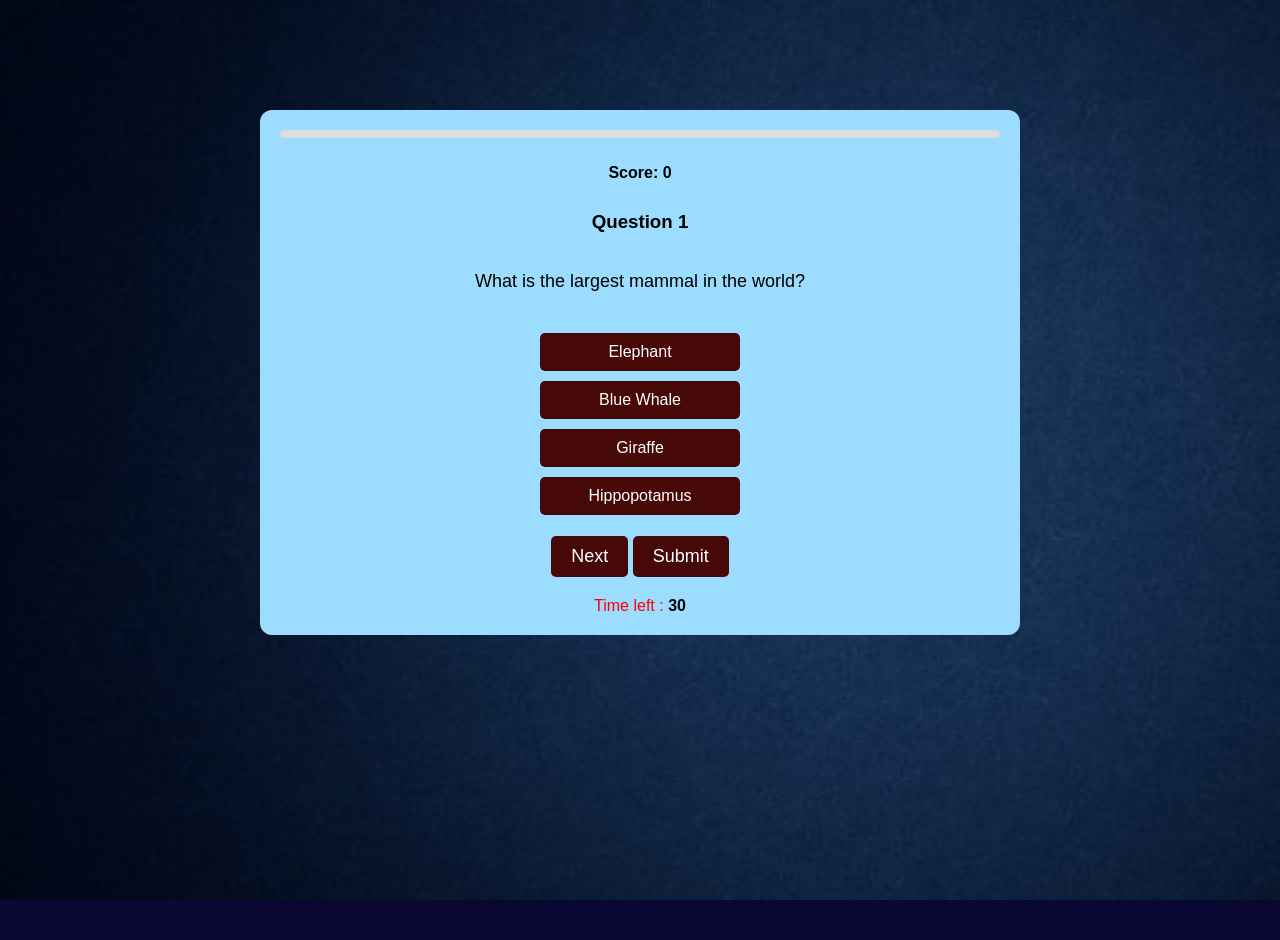
<file: web/q1.html>
<!DOCTYPE html>
<html lang="en">
<head>
    <meta charset="UTF-8">
    <meta name="viewport" content="width=device-width, initial-scale=1.0">
    <title>Q1</title>
    <link rel="stylesheet" href="style1.css">
</head>
<body>
    <div class="container">
        <div class="progress-container">
            <div id="progress-bar"></div>
        </div>
        <p id="score-text">Score: 0</p>
        <h3 id="number">Q1</h3>
        <div class="question" id="question">Lorem ipsum dolor sit amet consectetur adipisicing elit. 
            Id facilis xpedita repellendus libero!</div>
            <div class="options"><ul id="options">
                    <li><button id="option1">Lorem ipsum dolor sit</button></li>
                    <li><button id="option2">Lorem ipsum dolor sit</button></li>
                    <li><button id="option3">Lorem, ipsum dolor sit</button></li>
                    <li><button id="option4">Lorem, ipsum dolor sit</button></li>
                </ul>
            </div>
        <div class="next">
            <button id="next">Next</button>
            <button id="submit">Submit</button>
        </div>
            <div class="timer" id="t">Time left : <span id="time-left">30</span>
        </div> 
    </div>
    <script src="script3.js"></script>
</body>
</html>
</file>
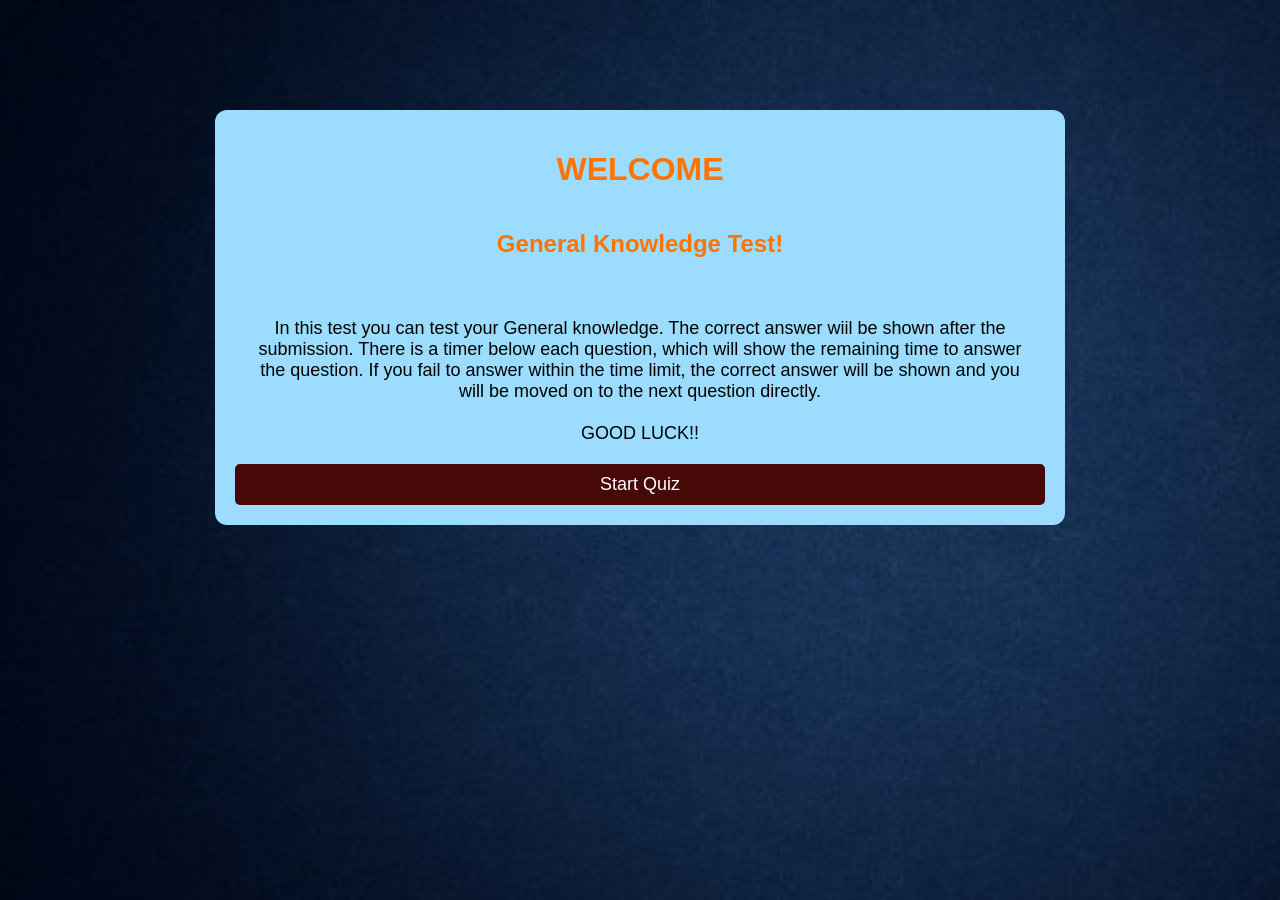
<file: web/WELCOME.html>
<!DOCTYPE html>
<html lang="en">
<head>
    <meta charset="UTF-8">
    <meta name="viewport" content="width=device-width, initial-scale=1.0">
    <title>Welcome</title>
    <link rel="stylesheet" href="style0.css">
</head>
<body>
    <div class="welcome"><h1>WELCOME</h1><h2>General Knowledge Test!</h2>
    <div class="welcome msg">In this test you can test your General knowledge. 
        The correct answer wiil be shown after the submission. There is a timer below each
        question, which will show the remaining time to answer the question.
        If you fail to answer within the time limit, the correct answer will be shown and you will be moved on to the next question directly.<br>
        <br>GOOD LUCK!!<br>
    </div>
    <button id="btn" onclick="window.location.href='q1.html';">Start Quiz</button>
    </div>
</body>
</html>
</file>
<file: web/style1.css>
body {
    display: flex;
    font-family: Arial, sans-serif;
    background-image: url(bg.jpg);
    background-size: cover;
    background-attachment: fixed;
    background-color: #0a0833;
    text-align: center;
    justify-content: center;
    align-items: center;
    margin: 0;
    padding: 20px;
    min-height: 100vh;
}
.container {
    display: flex;
    background: #9bdcff;
    min-width: 80vh;
    max-width: 90vh;
    max-height: 95vh;
    margin: auto;
    padding: 20px;
    flex-direction: column;
    color: rgb(0, 0, 0);
    text-align: center;
    justify-content: center;
    border-radius: 12px;
    margin-top: 90px;
}
    .question {
    display: flex;
    margin: auto;
    padding: 20px;
    color: rgb(0, 0, 0);
    text-align: center;
    justify-content: center;
    font-size: 18px;

    }
.options button {
    padding: 10px;
    margin: 5px;
    font-size: 16px;
    background-color: #470808;
    color: white;
    border: none;
    border-radius: 5px;
    cursor: pointer;
    min-width: 200px;
    max-width: fit-content;
}
#options{
    display: flex;
    flex-direction: column;
    align-items: center;
    list-style-type: none;
    padding: 0;
}
#options button:hover {
    background-color: #8fbbea;
    color : black;
    border-color: #470808;
    /* transition: all 0.1s ease-in-out; */
}

.progress-container {
    width: 100%;
    height: 8px;
    background-color: #ddd;
    border-radius: 7px;
    overflow: hidden;
    margin-bottom: 10px;
}

#progress-bar {
    height: 100%;
    width: 0%;
    background-color: green;
    transition: width 0.3s ease;
}

#score-text {
    font-weight: bold;
    margin-bottom: 10px;
}

.next button {
    padding: 10px 20px;
    font-size: 18px;
    background-color: #470808;
    color: white;
    border: none;
    border-radius: 5px;
    cursor: pointer;
}
.next button:hover {
    background-color: #8fbbea;
    color : black;
    border-color: #470808;
}

.timer {
    color: red;
    font-size: 16px;
    margin-top: 20px;
}
#time-left {
        font-weight: bold;
        color: rgb(1, 1, 1);
    }
</file>
<file: web/style0.css>
body {
    display: flex;
    font-family: Arial, sans-serif;
    background-image: url(bg.jpg);
    background-size: cover;
    background-attachment: fixed;
    background-color: #0a0833;
    text-align: center;
    justify-content: center;
    align-items: center;
    margin: 0;
    padding: 20px;
}
.welcome {

    display: flex;
    background: #9bdcff;
    max-width: 90vh;
    max-height: 80vh;
    margin: auto;
    padding: 20px;
    flex-direction: column;
    color: rgb(255, 115, 0);
    text-align: center;
    justify-content: center;
    margin-top: 90px;
    border-radius: 12px;
}
.welcome.msg {
    font-size: 18px;
    color: #000000;
    margin-top: 20px;
}
#btn {
    display: flex;
    justify-content: center;
    align-items: center;
    padding: 10px 20px;
    font-size: 18px;
    background-color: #470808;
    color: white;
    border: none;
    border-radius: 5px;
}
#btn:hover {
    background-color: #8fbbea;
    color : black;
    border-color: #470808;
}
</file>
